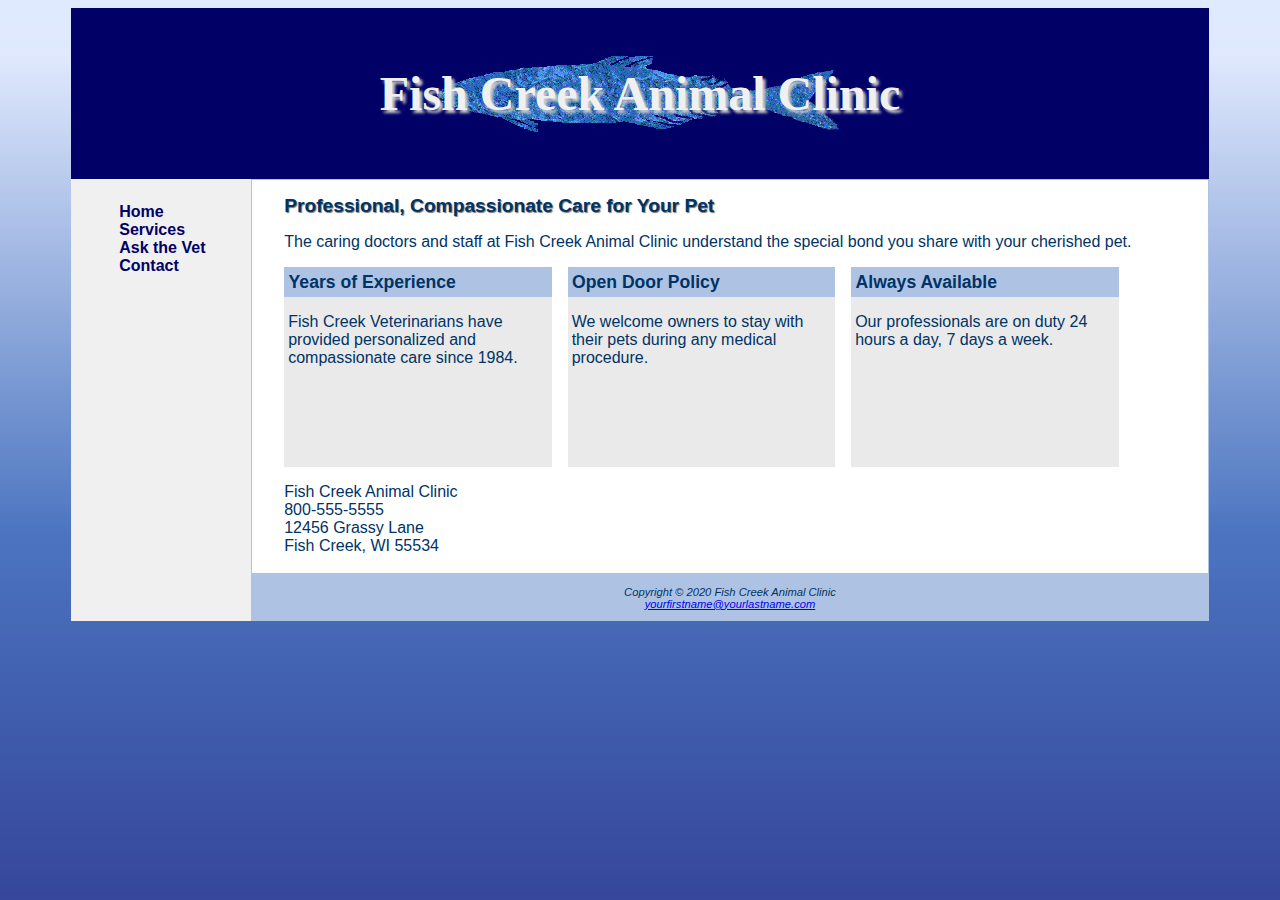
<file: index.html>
<!DOCTYPE html>
<html lang="en">
<head>
<title>Fish Creek Animal Clinic</title>
<meta charset="utf-8">
<link href="fishcreek.css" rel="stylesheet">
</head>
<body>
<div id="wrapper">
<header>
  <h1><a href="index.html">Fish Creek Animal Clinic</a></h1>
</header>
<nav>
  <ul>
    <li><a href="index.html">Home</a></li>
<li><a href="services.html">Services</a></li>
<li><a href="askvet.html">Ask the Vet</a></li>
<li><a href="contact.html">Contact</a></li>
</ul>
</nav>
  <main>
<h2>Professional, Compassionate Care for Your Pet</h2>
<p>The caring doctors and staff at Fish Creek Animal Clinic understand the special bond 
you share with your cherished pet.</p>
<section>
      <h3>Years of Experience</h3>
      <p>Fish Creek Veterinarians have provided personalized and compassionate care since 1984.</p>
      </section>
    <section>
      <h3>Open Door Policy</h3>
      <p>We welcome owners to stay with their pets during any medical procedure.</p>
    </section>
    <section>
      <h3>Always Available</h3>
      <p>Our professionals are on duty 24 hours a day, 7 days a week.</p>
    </section>
<div class="address">
Fish Creek Animal Clinic<br>
800-555-5555<br>
12456 Grassy Lane<br>
Fish Creek, WI 55534<br><br>
</div>
</main>
<footer>
Copyright &copy; 2020 Fish Creek Animal Clinic<br>
<a href="mailto:yourfirstname@yourlastname.com">yourfirstname@yourlastname.com</a>
</footer>
</div>
</body>
</html>
</file>
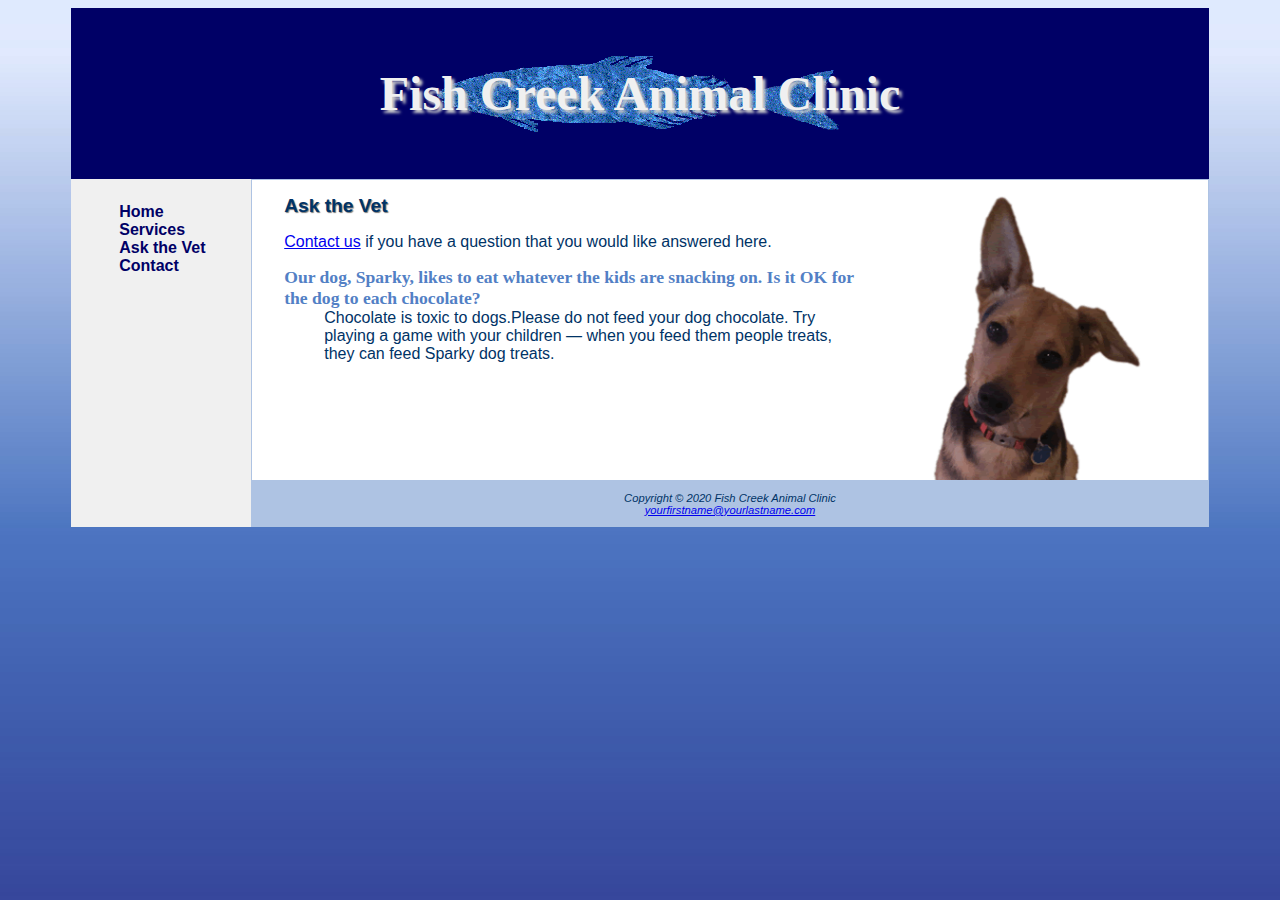
<file: askvet.html>
<!DOCTYPE html>
<html lang="en">
<head>
<title>Fish Creek Animal Clinic: Ask the Vet</title>
<meta charset="utf-8">
<link href="fishcreek.css" rel="stylesheet">
</head>
<body>
<div id="wrapper">
<header>
  <h1><a href="index.html">Fish Creek Animal Clinic</a></h1>
</header>
<nav>
  <ul>
    <li><a href="index.html">Home</a></li>
<li><a href="services.html">Services</a></li>
<li><a href="askvet.html">Ask the Vet</a></li>
<li><a href="contact.html">Contact</a></li>
  </ul>
   </nav>
<main>
  <img src="dog.gif" class="floatright" alt="friendly dog" height="300" width="317">
<h2>Ask the Vet</h2>
  <p><a href="contact.html">Contact us</a> if you have a question that you would like answered here.</p>
  <dl>
    <dt>Our dog, Sparky, likes to eat whatever the kids are snacking on. Is it OK for the dog to each chocolate?</dt>
    <dd>Chocolate is toxic to dogs.Please do not feed your dog chocolate. Try playing a game with your children &mdash; when you feed them people treats, they can feed Sparky dog treats.</dd>
    <dl>
</main>
<footer>
Copyright &copy; 2020 Fish Creek Animal Clinic<br>
<a href="mailto:yourfirstname@yourlastname.com">yourfirstname@yourlastname.com</a>
</footer>
</div>
</body>
</html>
</file>
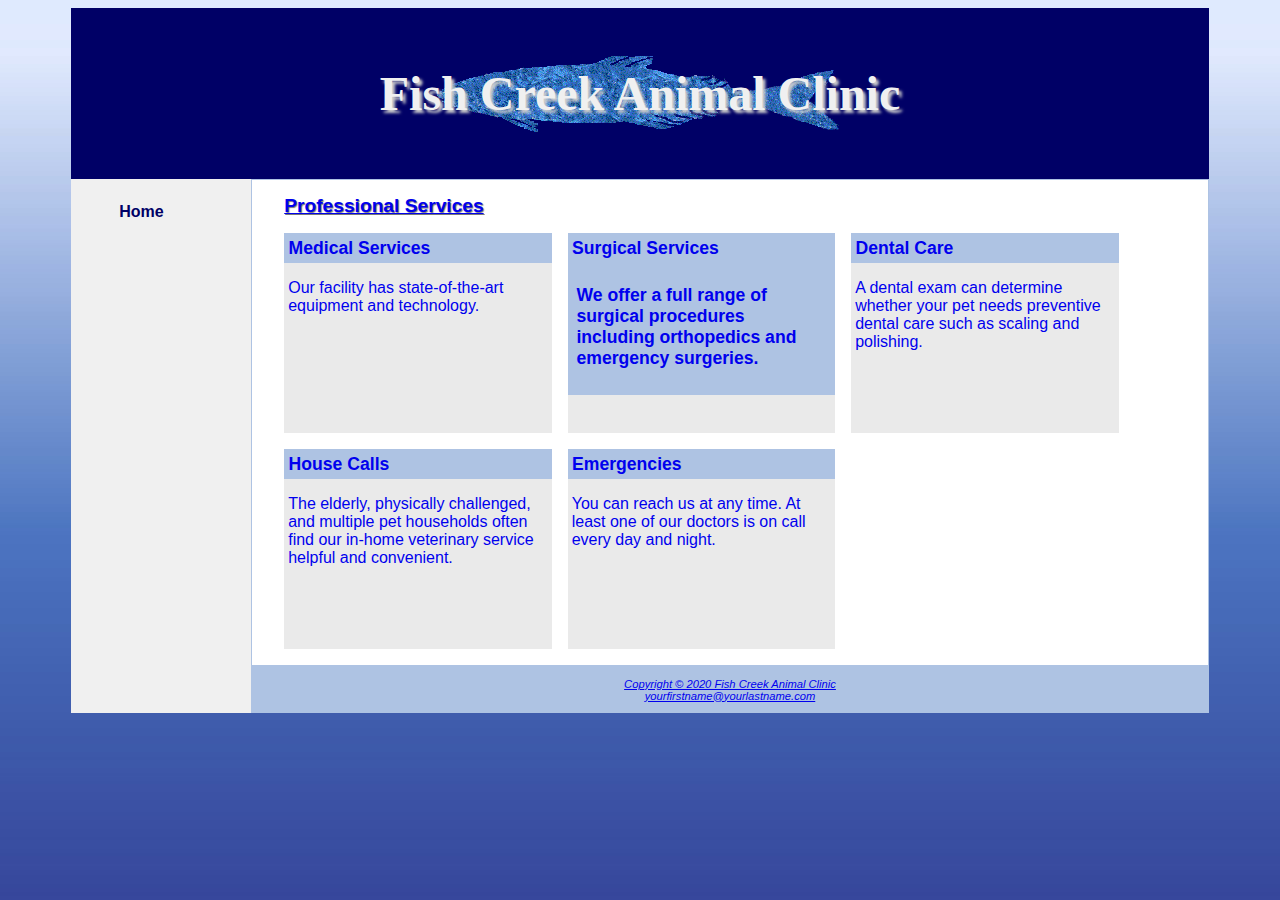
<file: services.html>
<!DOCTYPE html>
<html lang="en">
<head>
<title>Fish Creek Animal Clinic Services</title>
<meta charset="utf-8">
<link href="fishcreek.css" rel="stylesheet">
</head>
<body>
<div id="wrapper">
<header>
  <h1><a href="index.html">Fish Creek Animal Clinic</a></h1>
  </header>
  <nav>
    <ul>
      <li><a href="index.html">Home</a></li>
<li><a href="services.html"Services</a></li>
<li><a href="askvet.html"Ask the Vet</a></li>
<li><a href="contact.html"Contact</a></li>
    </ul>
</nav>
<main>
<h2>Professional Services</h2>
  <section>
    <h3>Medical Services</h3>
    <p>Our facility has state-of-the-art equipment and technology.</p>
  </section>
  <section>
      <h3>Surgical Services<h3>
        <p>We offer a full range of surgical procedures including orthopedics and emergency surgeries.</p>
   </section>
  <section>       
      <h3>Dental Care</h3>
<p>A dental exam can determine whether your pet needs preventive dental care such as scaling and polishing.</p>
      </section>
  <section>
      <h3>House Calls</h3>
<p>The elderly, physically challenged, and multiple pet households often find our in-home veterinary service helpful and convenient.</p>
 </section>
  <section>   
      <h3>Emergencies</h3>
<p>You can reach us at any time. At least one of our doctors is on call every day and night.</p>
 </section>  
</main>
<footer>
Copyright &copy; 2020 Fish Creek Animal Clinic<br>
<a href="mailto:yourfirstname@yourlastname.com">yourfirstname@yourlastname.com</a>
</footer>
</div>
</body>
</html>
</file>
<file: fishcreek.css>
* {box-sizing: border-box;}
body {
background-color: #5280C5;
  background-image: url(gradientblue.jpg);
color: #003366;
font-family: Verdana, Arial, sans-serif;
}
#wrapper {
background-color: #F0F0F0;
margin-left: auto;
margin-right: auto;
width: 90%; 
  min-width: 700px;
}
header { 
background-color: #000066;
  background-image: url(bigfish.gif);
  background-position: center;
  background-repeat: no-repeat;
color: #F0F0F0;
font-family: Georgia, "Times New Roman", serif;
  padding:1em;
  text-align:center;
}
header a { text-decoration: none;}
header a:link { color: #F0F0F0;}
header a:visited { color: #F0F0F0;}
header a:hover { color: #AEC3E3;}
h1 { 
  font-size: 3em;
  padding: 0.2em;
  text-shadow: 3px 3px 3px #CCC; }
h2 {
  font-size: 1.2em;
  text-shadow: 1px 1px 1px #777;
}
nav {
  float: left;
  font-weight: bold;
  padding:.5em;
  width: 180px;
}
nav ul { list-style-type: none; }
nav a { text-decoration: none; }
nav a:link { color: #000066; }
nav a:visited { color: #5280C5; }
nav a:hover { color: #3262A3; } 
main {
  background-color: #FFF;
  border: 1px solid #AEC3E3;
  display: block;
  margin-left: 180px;
  overflow: auto;
  padding-left: 2em;
  padding-right: 2em;
}
dt {
  color: #5280C5;
  font-size: 1.1em;
  font-family: Georgia, "Times New Roman", serif;
  font-weight: bold;
}
section {
  background-color: #EAEAEA;
  float:left;
  margin-bottom: 1em;
    margin-right: 1em;
  min-height: 200px;
  padding: 0;
  width: 30%;
}
section h3 {
  background-color: #AEc3E3;
  font-size: 110%;
  margin-bottom: 0;
    margin-top: 0;
  padding: .25em;
}
section p {padding: 0 .25em .25em .25em; }
.category {
  color: #5380C5;
  font-family: Georgia, "Times New Roman", serif;
  font-weight: bold;
}
.address {clear: left; }
.floatright {
  float:right;
  padding-left: 1em;
  padding-right: 1em;
}
footer {
  background-color: #AEC3E3;
  font-size: .70em;
  font-style: italic;
  margin-left: 180px;
  padding: 1em;
  text-align: center;
}
</file>
